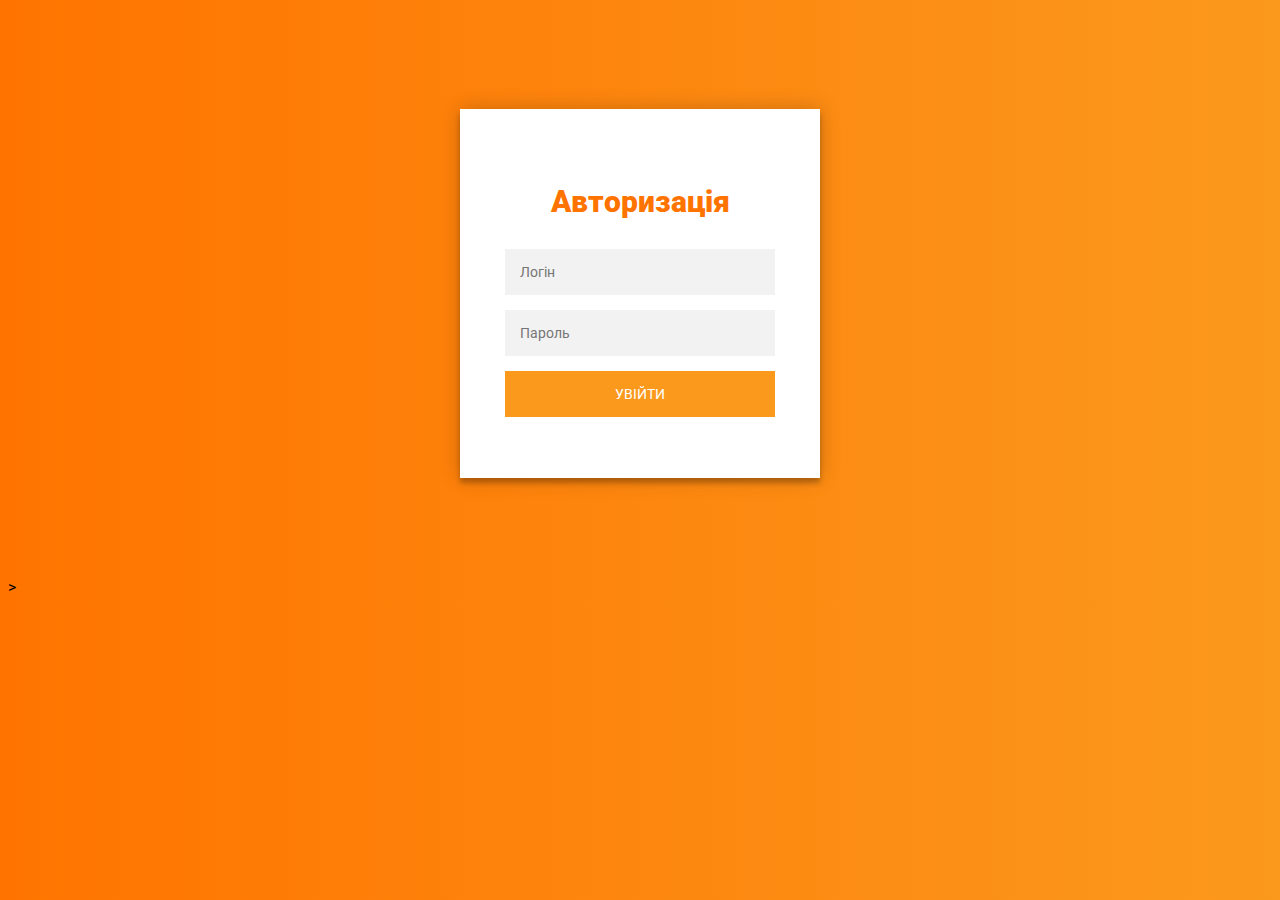
<file: Student-project/Student-project/Views/login/index.html>
<!DOCTYPE html>
<html lang="en">
<head>
  <title>Авторизація</title>
  <meta charset="UTF-8">
  <meta name="viewport" content="width=device-width, initial-scale=1">

  <link rel="stylesheet" type="text/css" href="css/main.css">
</head>
<body>
  <div class="login-page">
  <div class="form">
    <form class="login-form">
      <p class="text">Авторизація<p>
      <input type="text" placeholder="Логін"/>
      <input type="password" placeholder="Пароль"/>
      <button>Увійти</button>
    </form>
  </div>
  </div>
</body>>
</file>
<file: Student-project/Student-project/Views/login/css/main.css>
@import url(https://fonts.googleapis.com/css?family=Roboto:300);

.login-page {
  width: 360px;
  padding: 8% 0 0;
  margin: auto;
}
.form {
  position: relative;
  z-index: 1;
  background: #FFFFFF;
  max-width: 360px;
  margin: 0 auto 100px;
  padding: 45px;
  text-align: center;
  box-shadow: 0 0 20px 0 rgba(0, 0, 0, 0.2), 0 5px 5px 0 rgba(0, 0, 0, 0.24);
}
.form input {
  font-family: "Roboto", sans-serif;
  outline: 0;
  background: #f2f2f2;
  width: 100%;
  border: 0;
  margin: 0 0 15px;
  padding: 15px;
  box-sizing: border-box;
  font-size: 14px;
}
.form button {
  font-family: "Roboto", sans-serif;
  text-transform: uppercase;
  outline: 0;
  background: #FB991D;
  width: 100%;
  border: 0;
  padding: 15px;
  color: #FFFFFF;
  font-size: 14px;
  -webkit-transition: all 0.3 ease;
  transition: all 0.3 ease;
  cursor: pointer;
}
.form button:hover,.form button:active,.form button:focus {
  background: #FF7400;
}
.form .text{
  font-size: 30px;
  font-weight: 1000;
  color: #FF7400;
  text-decoration: none;
}

body {
  background: #FB991D; /* fallback for old browsers */
  background: -webkit-linear-gradient(right, #FB991D, #FF7400);
  background: -moz-linear-gradient(right, #FB991D, #FF7400);
  background: -o-linear-gradient(right, #FB991D, #FF7400);
  background: linear-gradient(to left, #FB991D, #FF7400);
  font-family: "Roboto", sans-serif;
  -webkit-font-smoothing: antialiased;
  -moz-osx-font-smoothing: grayscale;      
}
</file>
